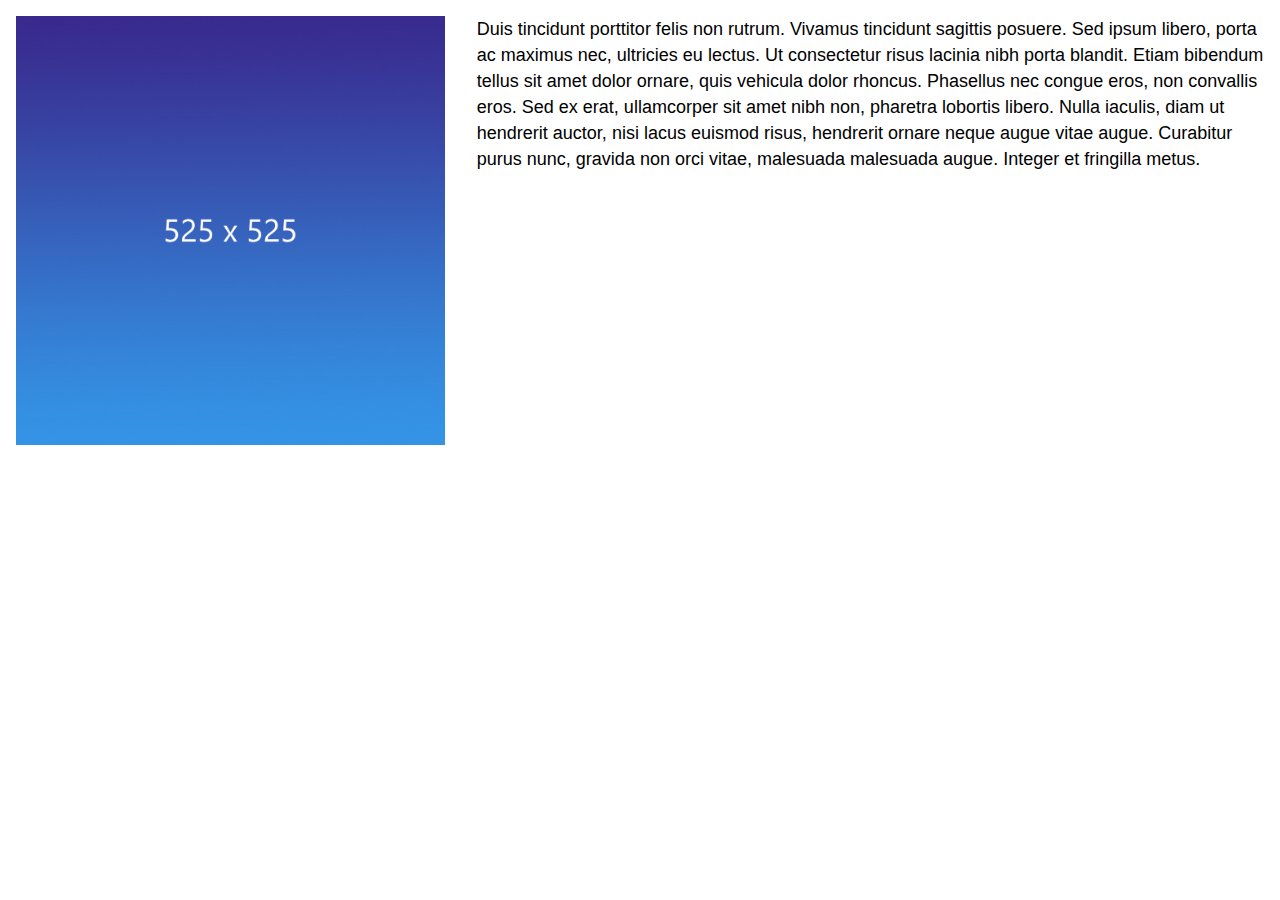
<file: index.html>
<!DOCTYPE html>
<html>

<head>
	<meta charset="UTF-8" />
	<meta http-equiv="X-UA-Compatible" content="IE=edge">
	<meta name="viewport" content="width=device-width, initial-scale=1">
	<meta name="description" content="description">
	<title>respimagelint debug help</title>
	<link rel="stylesheet" href="normalize.css" type="text/css" media="screen" />
	<link rel="stylesheet" href="style.css" type="text/css" media="screen" />
</head>

<body class="page-home">

	<main class="site-content-wrap page-home">
		<div class="site-grid-wrap page-home">
			<div class="alpha page-home">
				<img src="image-320x320.jpg" alt="image description" sizes="(min-width: 1600px) 544px, (min-width: 640px) calc(36vw - 32px), calc(100vw - 32px)"
				 srcset="image-180x180.jpg 180w, image-240x240.jpg 240w, image-320x320.jpg 320w, image-425x425.jpg 425w, image-525x525.jpg 525w, image-640x640.jpg 640w, image-768x768.jpg 768w, image-800x800.jpg 800w, image-900x900.jpg 900w, image-960x960.jpg 960w, image-1024x1024.jpg 1024w, image-1140x1140.jpg 1140w, image-1280x1280.jpg 1280w, image-1600x1600.jpg 1600w, image-1920x1920.jpg 1920w, image-2048x2048.jpg 2048w, image-2560x2560.jpg 2560w, image-3200x3200.jpg 3200w">
			</div>
			<div class="beta page-home">
				<p>Duis tincidunt porttitor felis non rutrum. Vivamus tincidunt sagittis posuere. Sed ipsum libero, porta ac
					maximus nec, ultricies eu lectus. Ut consectetur risus lacinia nibh porta blandit. Etiam bibendum tellus sit amet
					dolor ornare, quis vehicula
					dolor rhoncus. Phasellus nec congue eros, non convallis eros. Sed ex erat, ullamcorper sit amet nibh non, pharetra
					lobortis libero. Nulla iaculis, diam ut hendrerit auctor, nisi lacus euismod risus, hendrerit ornare neque augue
					vitae augue. Curabitur
					purus nunc, gravida non orci vitae, malesuada malesuada augue. Integer et fringilla metus.</p>
			</div>
		</div>
	</main>

</body>

</html>
</file>
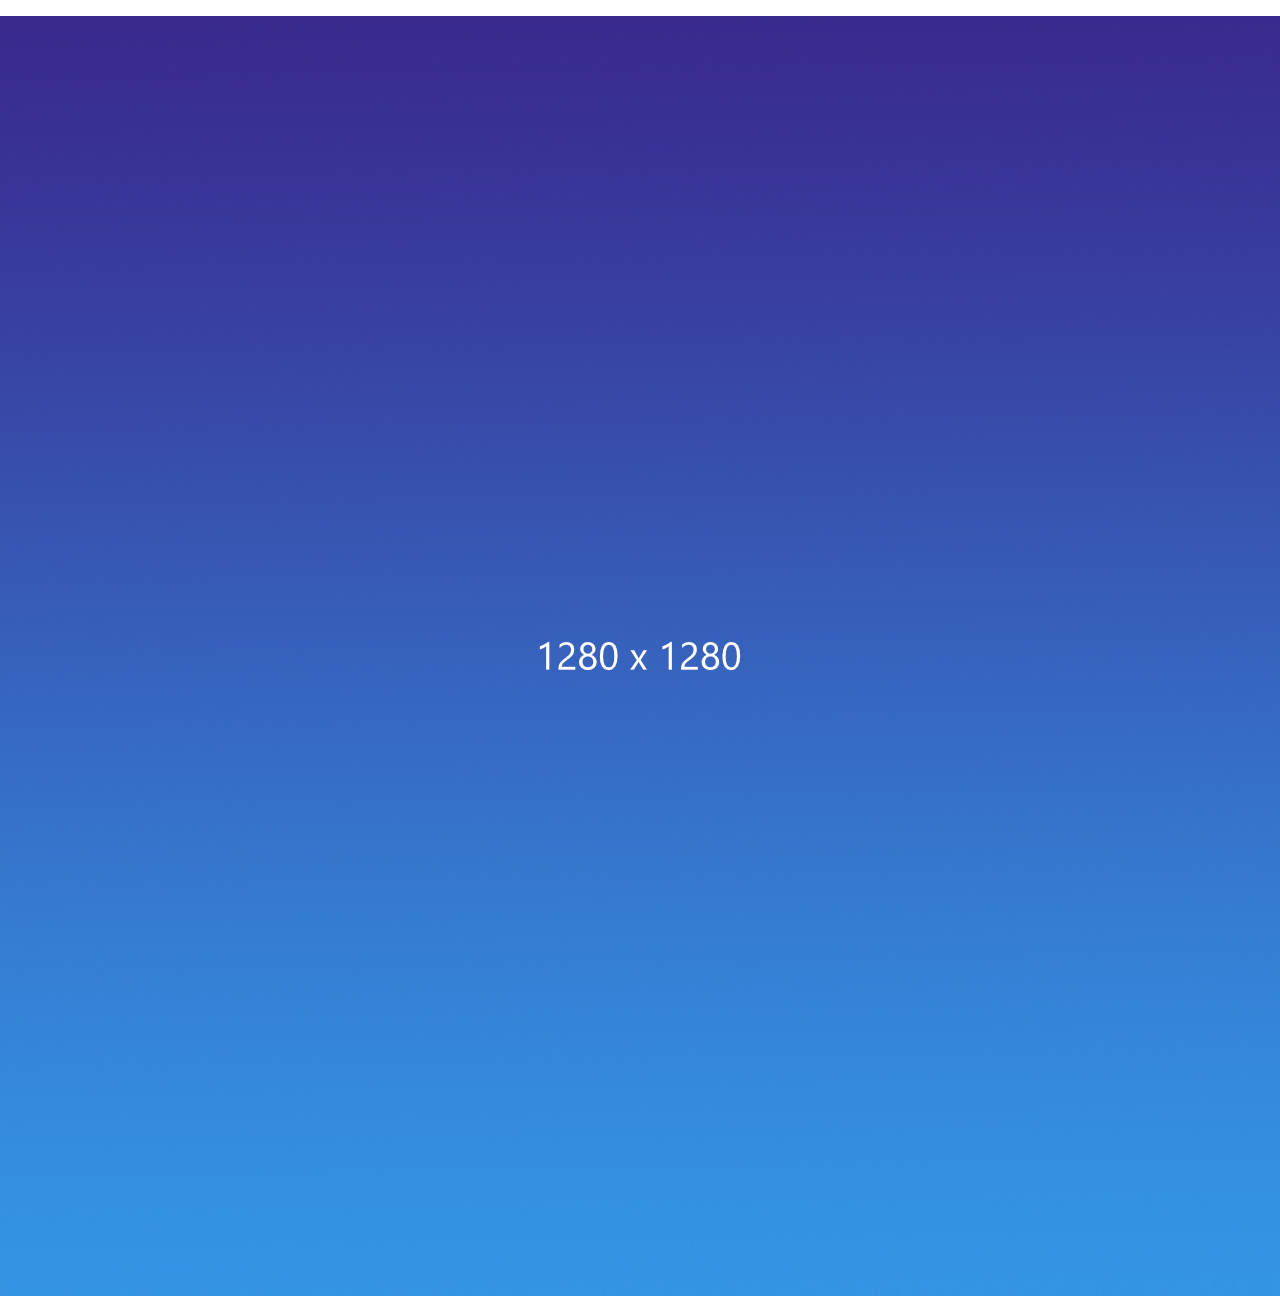
<file: Safari/index.html>
<!DOCTYPE html>
<html>

<head>
	<meta charset="UTF-8" />
	<meta http-equiv="X-UA-Compatible" content="IE=edge">
	<meta name="viewport" content="width=device-width, initial-scale=1">
	<meta name="description" content="description">
	<title>respimagelint debug help</title>
	<link rel="stylesheet" href="normalize.css" type="text/css" media="screen" />
	<link rel="stylesheet" href="style.css" type="text/css" media="screen" />
</head>

<body class="page-home">

	<main class="site-content-wrap page-home">
		<div class="site-grid-wrap page-home">
			<div class="alpha page-home">
				<img src="image-320x320.jpg" alt="image description" sizes="(min-width: 1700px) 1600px, calc(94.2vw + 17px)" srcset="image-180x180.jpg 180w, image-240x240.jpg 240w, image-320x320.jpg 320w, image-425x425.jpg 425w, image-525x525.jpg 525w, image-640x640.jpg 640w, image-768x768.jpg 768w, image-800x800.jpg 800w, image-900x900.jpg 900w, image-960x960.jpg 960w, image-1024x1024.jpg 1024w, image-1140x1140.jpg 1140w, image-1280x1280.jpg 1280w, image-1600x1600.jpg 1600w, image-1920x1920.jpg 1920w, image-2048x2048.jpg 2048w, image-2560x2560.jpg 2560w, image-3200x3200.jpg 3200w">
			</div>
		</div>
	</main>
	<script type="text/javascript">
		window.addEventListener('resize', function () {
			document.querySelectorAll('img[srcset]').forEach(function (img) {
				img.src += '';
				console.log('img src set');
			});
		});
	</script>
</body>

</html>
</file>
<file: style.css>
/* Global Styles start  */

html {
  width: 100%;
  box-sizing: border-box;
  padding: 0;
  margin: 0;
}

*, *:before, *:after {
  box-sizing: inherit;
}

h1, h2, h3, h4, h5, h6 {
  font-weight: normal;
  padding: 0;
  margin: 0;
}

body {
  margin: 0;
  padding: 0;
  width: 100%;
  /* during development make all type flow inside all elements */
  word-break: break-word;
  font-family: -apple-system, BlinkMacSystemFont, "Segoe UI", Roboto, Oxygen-Sans, Ubuntu, Cantarell, "Helvetica Neue", sans-serif;
  font-size: 18px;
  line-height: 26px;
}

p {
  margin: 0;
  padding: 0;
}

a {
  text-decoration: none;
}

/* Global Styles end */

/* Page Home */

.page-home img {
  width: 100%;
  height: auto;
}

.site-content-wrap.page-home {
  height: 100%;
  width: 100%;
  max-width: 1600px;
  margin-left: auto;
  margin-right: auto;
  padding-top: 1rem;
}

@media (min-width: 0) {
  .site-grid-wrap.page-home {
    display: flex;
    flex-wrap: wrap;
  }
  .alpha.page-home {
    padding-left: 1rem;
    padding-right: 1rem;
    width: 100%;
    /* order: 2; */
  }
  .beta.page-home {
    padding-left: 1rem;
    padding-right: 1rem;
    width: 100%;
    /* order: 1; */
  }
}

@media (min-width: 640px) {
  .site-grid-wrap.page-home {
    display: flex;
    flex-wrap: wrap;
  }
  .alpha.page-home {
    width: 36%;
    order: 1;
  }
  .beta.page-home {
    width: 64%;
    order: 2;
  }
}

/* Page Home end */
</file>
<file: Safari/style.css>
/* Global Styles start  */

html {
  width: 100%;
  box-sizing: border-box;
  padding: 0;
  margin: 0;
}

*,
*:before,
*:after {
  box-sizing: inherit;
}

h1,
h2,
h3,
h4,
h5,
h6 {
  font-weight: normal;
  padding: 0;
  margin: 0;
}

body {
  margin: 0;
  padding: 0;
  width: 100%;
  /* during development make all type flow inside all elements */
  word-break: break-word;
  font-family: -apple-system, BlinkMacSystemFont, "Segoe UI", Roboto,
    Oxygen-Sans, Ubuntu, Cantarell, "Helvetica Neue", sans-serif;
  font-size: 18px;
  line-height: 26px;
}

p {
  margin: 0;
  padding: 0;
}

a {
  text-decoration: none;
}

/* Global Styles end */

/* Page Home */

.page-home img {
  width: 100%;
  height: auto;
}

.site-content-wrap.page-home {
  height: 100%;
  width: 100%;
  max-width: 1600px;
  margin-left: auto;
  margin-right: auto;
  padding-top: 1rem;
}

/* Page Home end */
</file>
